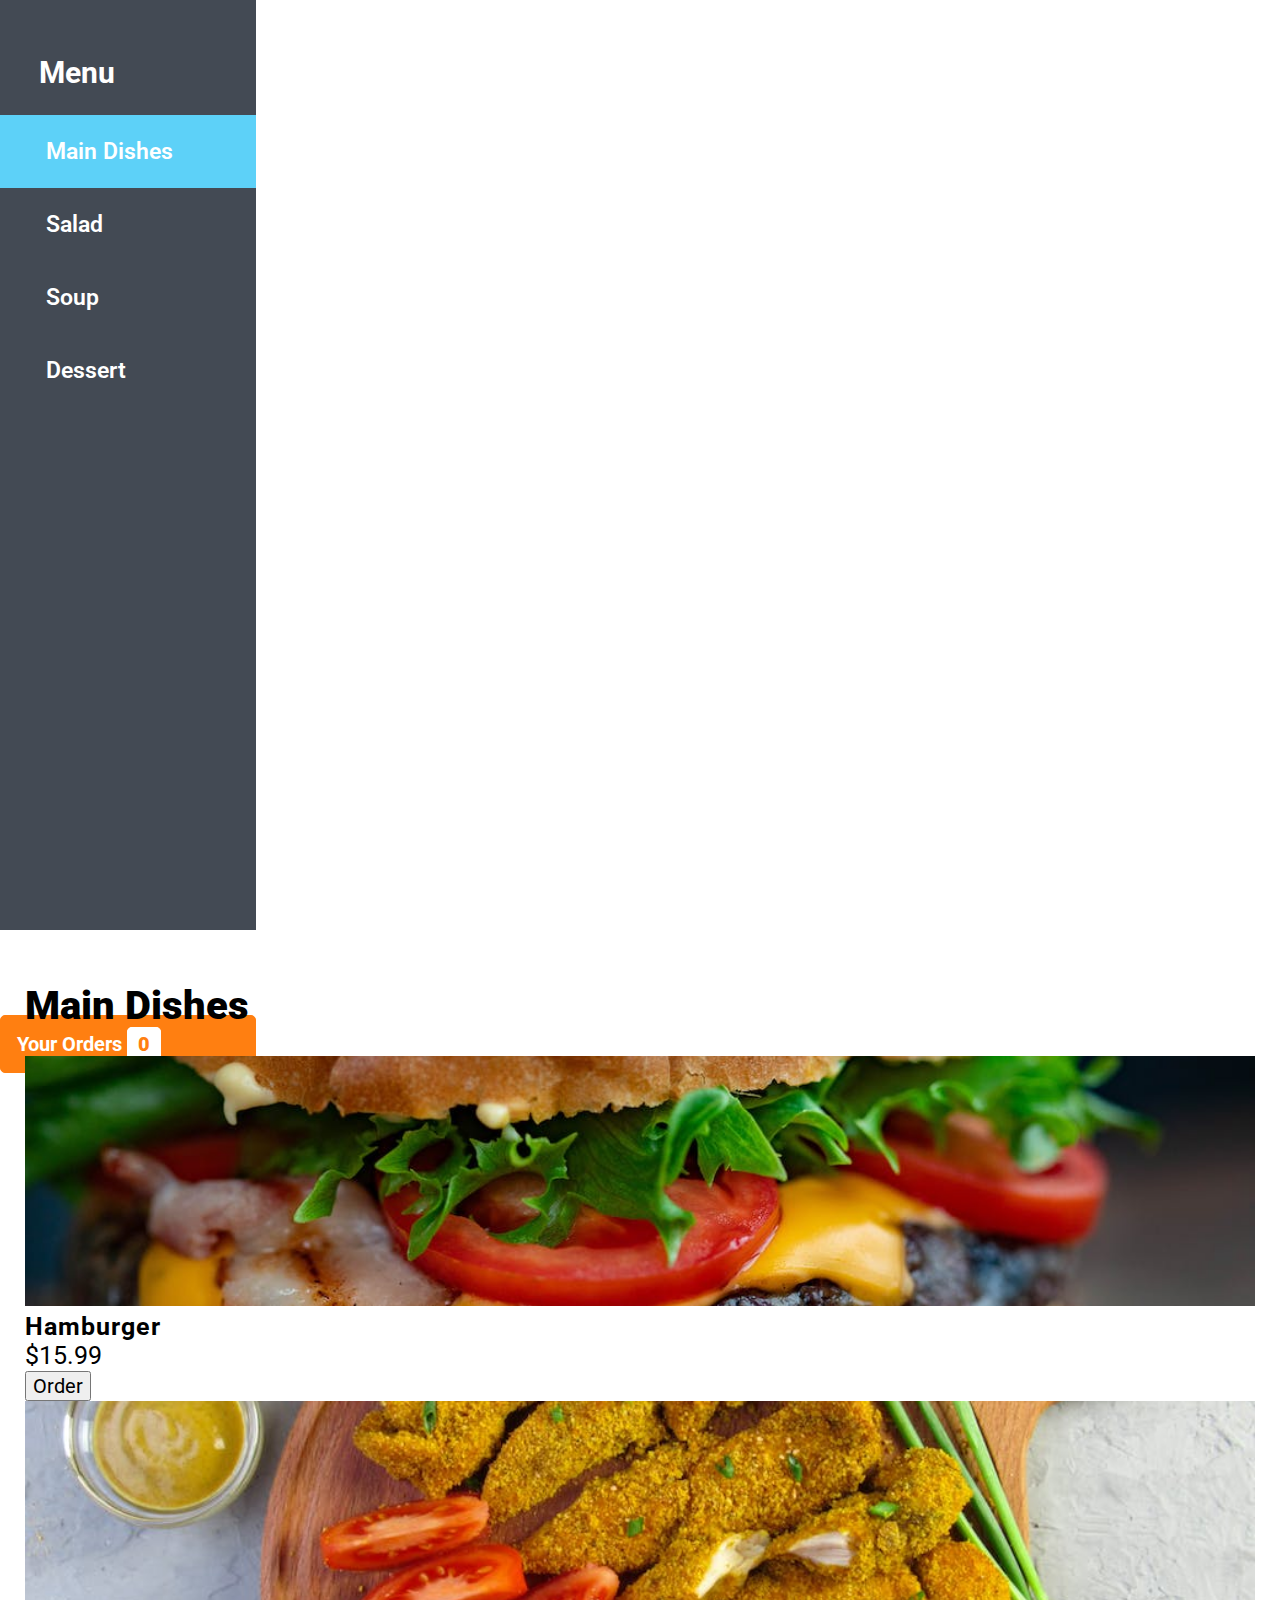
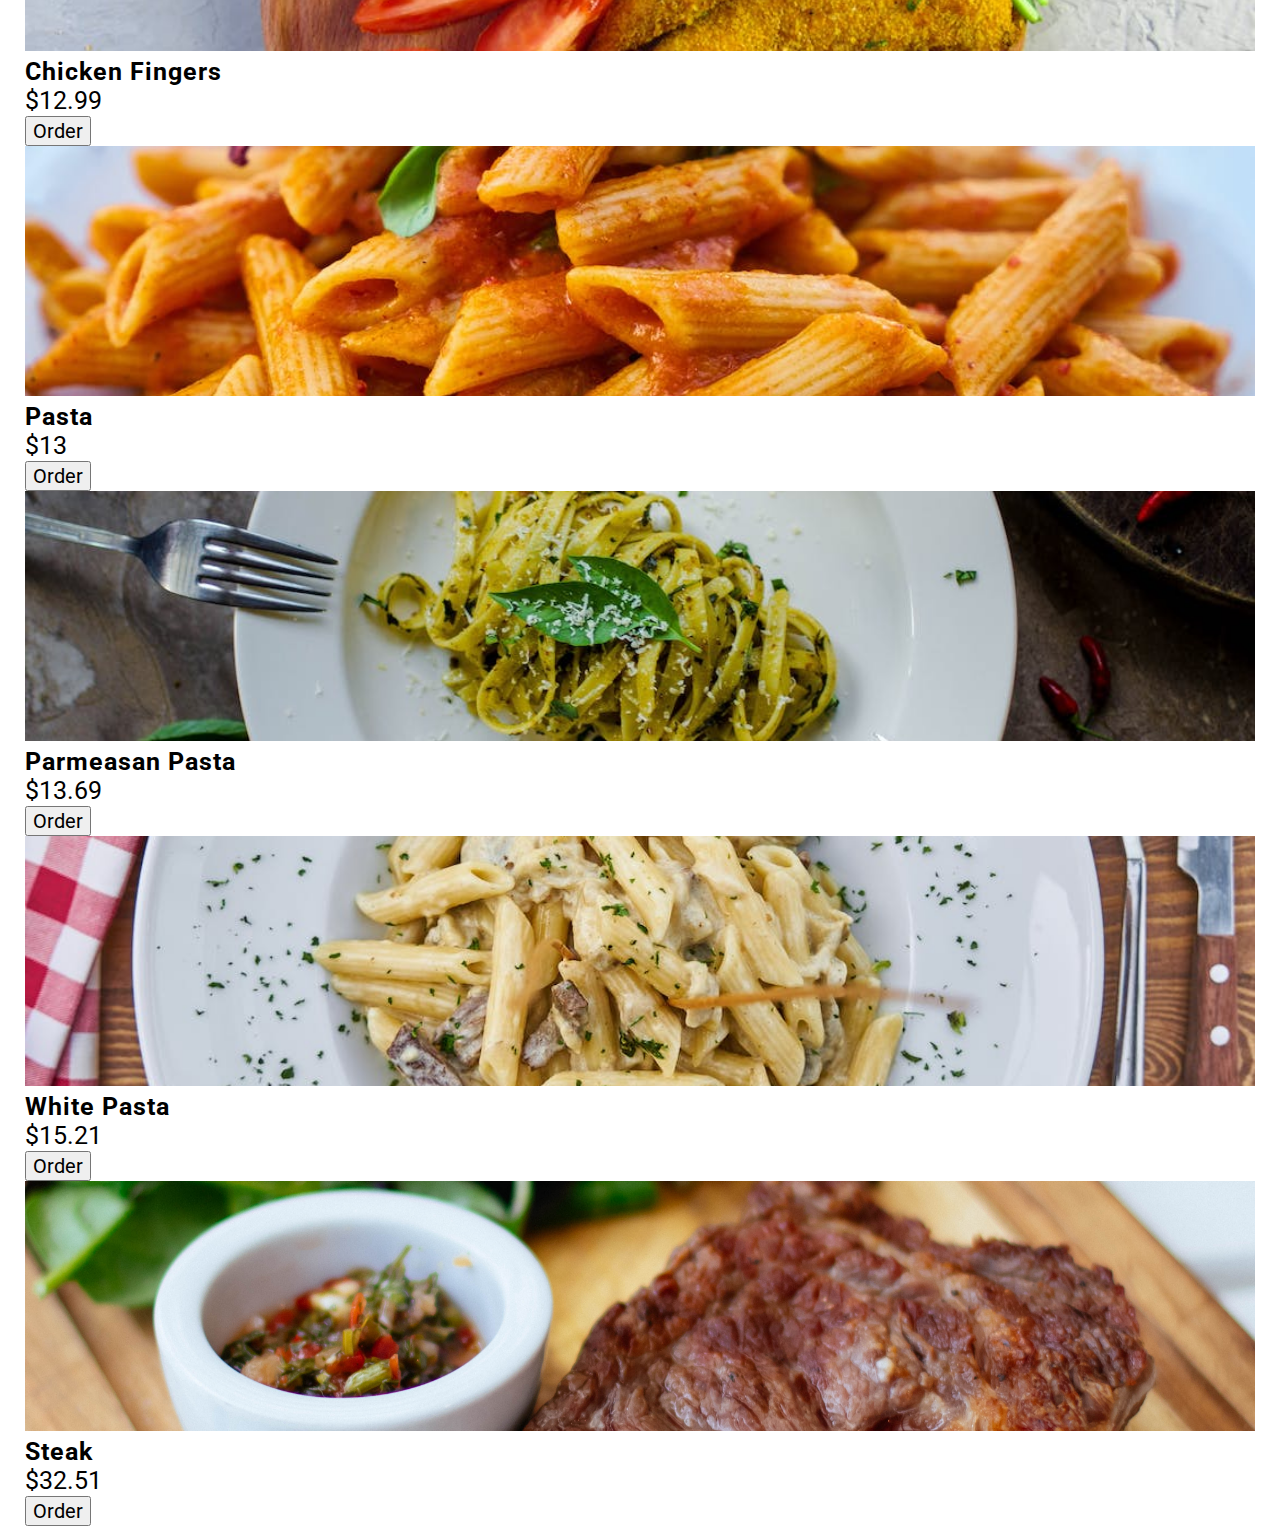
<file: test.html>
<!DOCTYPE html>
<html lang="en">
<head>
    <meta charset="UTF-8">
    <meta http-equiv="X-UA-Compatible" content="IE=edge">
    <meta name="viewport" content="width=device-width, initial-scale=1.0">
    <title>Document</title>

    <link rel="preconnect" href="https://fonts.googleapis.com">
    <link rel="preconnect" href="https://fonts.gstatic.com" crossorigin>
    <link href="https://fonts.googleapis.com/css2?family=Roboto:wght@100&display=swap" rel="stylesheet">

    <link href="https://cdn.jsdelivr.net/npm/bootstrap@5.3.0-alpha3/dist/css/bootstrap.min.css" rel="stylesheet" integrity="sha384-KK94CHFLLe+nY2dmCWGMq91rCGa5gtU4mk92HdvYe+M/SXH301p5ILy+dN9+nJOZ" crossorigin="anonymous">
    <link rel="stylesheet" href="/assets/css/test.css" />
</head>
<body>
    <main class="row app">
        <nav class="col-lg-2">
            <h2>Menu</h2>
            <ul>
                <li class="active no_padding">Main Dishes</li>
                <li>Salad</li>
                <li>Soup</li>
                <li>Dessert</li>
            </ul>
            <div class="row align-items-center">
                <div class="col nav-container-orders-button">
                    <div class="order-button">
                        Your Orders <span>0</span>
                    </div>
                </div>
            </div>
        </nav>

        <div class="dish-container col-lg-9 col-md-12">
            <h1 id="menu-title">Main Dishes</h1>
            
            <div class="row">
                <div class="col-md-6 col-lg-4">
                    <div class="card">
                        <img src="./assets/img/burger.jpeg" class="card-img-top" alt="Hamburger" />
                        <div class="card-body">
                            <div class="row">
                                <div class="col-9">
                                    <div class="menu-item-name">Hamburger</div>
                                    <div>$15.99</div>
                                </div>
                                <div class="button col-3">
                                    <button class="btn btn-primary">Order</button>
                                </div>
                            </div>
                        </div>
                    </div>
                </div>
                
                <div class="col-md-6 col-lg-4">
                    <div class="card">
                        <img src="./assets/img/chicken_fingers.jpeg" class="card-img-top" alt="Hamburger" />
                        <div class="card-body">
                            <div class="row">
                                <div class="col-9">
                                    <div class="menu-item-name">Chicken Fingers</div>
                                    <div>$12.99</div>
                                </div>
                                <div class="button col-3">
                                    <button class="btn btn-primary">Order</button>
                                </div>
                            </div>
                        </div>
                    </div>
                </div>

                <div class="col-md-6 col-lg-4">
                    <div class="card">
                        <img src="./assets/img/pasta.jpeg" class="card-img-top" alt="Hamburger" />
                        <div class="card-body">
                            <div class="row">
                                <div class="col-9">
                                    <div class="menu-item-name">Pasta</div>
                                    <div>$13</div>
                                </div>
                                <div class="button col-3">
                                    <button class="btn btn-primary">Order</button>
                                </div>
                            </div>
                        </div>
                    </div>
                </div>


                <div class="col-md-6 col-lg-4">
                    <div class="card">
                        <img src="./assets/img/pasta_parmesan.jpeg" class="card-img-top" alt="Hamburger" />
                        <div class="card-body">
                            <div class="row">
                                <div class="col-9">
                                    <div class="menu-item-name">Parmeasan Pasta</div>
                                    <div>$13.69</div>
                                </div>
                                <div class="button col-3">
                                    <button class="btn btn-primary">Order</button>
                                </div>
                            </div>
                        </div>
                    </div>
                </div>
                
                <div class="col-md-6 col-lg-4">
                    <div class="card">
                        <img src="./assets/img/paste_white.jpeg" class="card-img-top" alt="Hamburger" />
                        <div class="card-body">
                            <div class="row">
                                <div class="col-9">
                                    <div class="menu-item-name">White Pasta</div>
                                    <div>$15.21</div>
                                </div>
                                <div class="button col-3">
                                    <button class="btn btn-primary">Order</button>
                                </div>
                            </div>
                        </div>
                    </div>
                </div>

                <div class="col-md-6 col-lg-4">
                    <div class="card">
                        <img src="./assets/img/steak.jpeg" class="card-img-top" alt="Hamburger" />
                        <div class="card-body">
                            <div class="row">
                                <div class="col-9">
                                    <div class="menu-item-name">Steak</div>
                                    <div>$32.51</div>
                                </div>
                                <div class="button col-3">
                                    <button class="btn btn-primary">Order</button>
                                </div>
                            </div>
                        </div>
                    </div>
                </div>
                
            </div>
        </div>
    </main>
</body>
</html>
</file>
<file: assets/css/test.css>
* {
    font-family: 'Roboto', sans-serif;
}

:root {
    --mindaro: #CBE896;
    --babyPowder: #FFFFFC;
    --khaki: #BEB7A4;
    
    --red: #FF1B1C;

    --dark-gray: #434a54;
    --orange: #FF7F11;
    --light-gray: #b3b3b3;
    --light-blue: #5dd1f8;
    --blue: #0d6efd;
    font-size: 10px;

    box-sizing: border-box;
}

.row {
    height: 100%;
}

html, body, #app {
    height: 100%!important;
    margin: 0;
}

nav {
    height: 100%!important;
    width: 20%;
    padding: 0!important;
    background-color: var(--dark-gray);
    padding-top: 30px!important;
}

nav h2 {
    font-size: 3rem;
    color: #FFF;
    padding-left: 1.3em;
}

nav ul {
    height: 100%!important;
    margin: 0;
    padding: 0;
    list-style-type: none;
    color: #FFF;
}

nav ul li {
    padding: 1em;
    padding-left: 2em;
    font-weight: 600;

    font-size: 2.3rem;
}

nav ul li:hover {
    background-color: var(--light-blue);
    cursor: pointer;
}

.active {
    background-color: var(--light-blue);
}

.dish-container {
    height: 100%;
    padding: 1em;

    font-size: 2.5rem;
}

#menu-title {
    font-size: 4rem!important;
    font-weight: 900;
}

img {
    width: 100%;
    height: 250px;
    object-fit: cover;
    /* show what happens when using border: 5px; */
    /* you might want to zoom in */
    /* border-top-right-radius: 4px;
    border-top-left-radius: 4px; */
}

.menu-item-name {
    color:#000;    
    letter-spacing: 1px;
    font-weight: bolder;
}

button {
    font-size: 2rem!important;
}
/* button {
    background-color: var(--blue);
    border: 1px solid var(--blue);
    font-weight: bold;
    color: #FFF;
    cursor: pointer;
    text-align: center;
}

button:hover {
    background-color: var(--light-blue);
    border: 1px solid var(--light-blue);
} */

.order-button {
    background-color: var(--orange);
    border: 1px solid var(--orange);
    color: #FFF;

    font-weight: bold;
    font-size: 2rem;
    font-weight: bold;
    padding: .8em;
    cursor: pointer;

    border-radius: 5px;;
}

.order-button span {
    color: var(--orange);
    background-color: #FFF;
    border: 1px solid #FFF;
    border-radius: 5px;
    padding: .2em .5em;
    font-weight: bolder;
}
</file>
